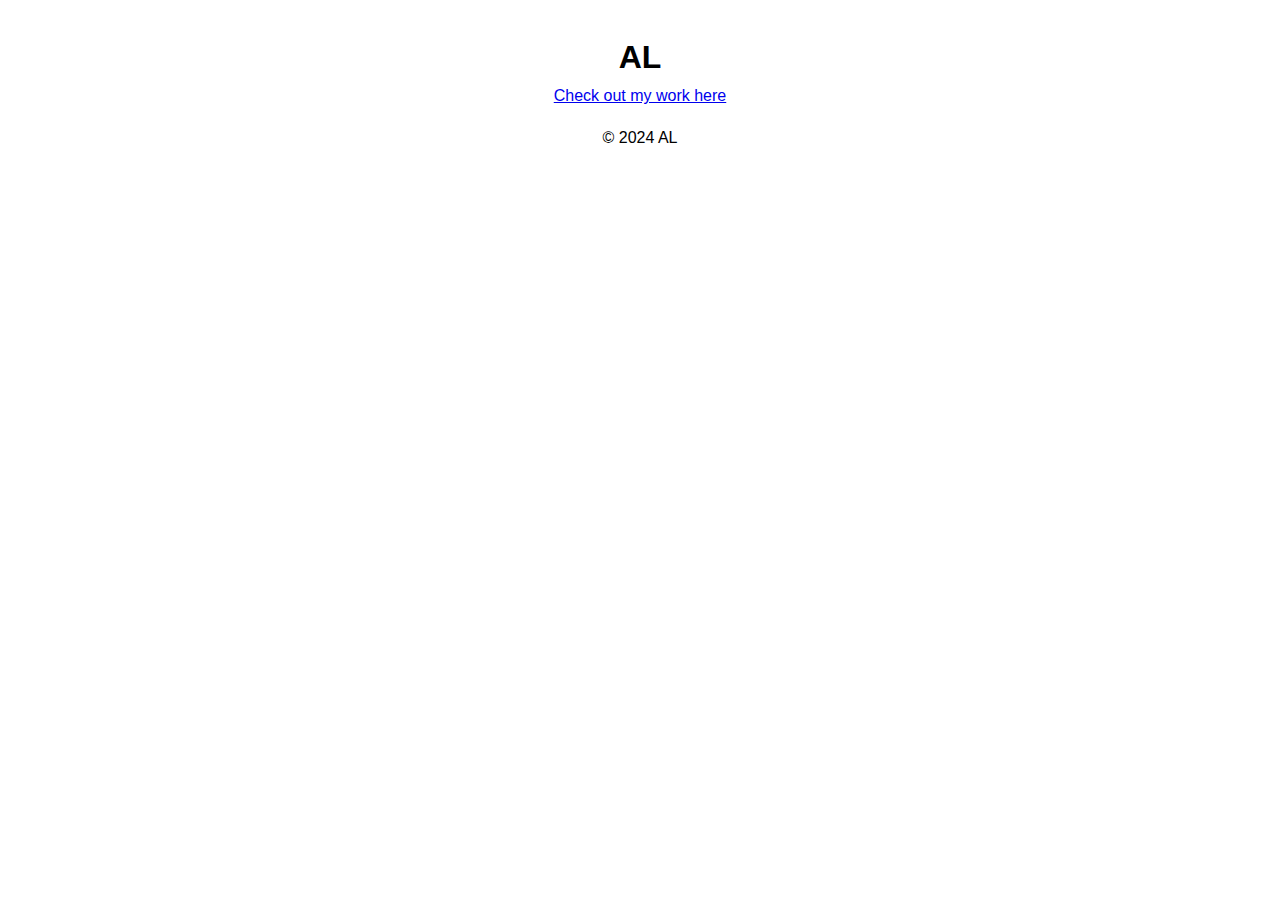
<file: index.html>
<!DOCTYPE html>
<html lang="en">
<head>
    <meta charset="UTF-8">
    <link rel="preconnect" href="https://fonts.gstatic.com">
    <link rel="preload" href="https://fonts.googleapis.com/css?family=Open+Sans:400,700&display=swap" as="style" type="text/css" crossorigin>
    <meta name="viewport" content="width=device-width, initial-scale=1">
    <title>AL</title>
    <link rel="stylesheet" href="assets/styles.css">
</head>
<body>
    <header class="page-header" role="banner">
    </header>
    <main>
        <h1>AL</h1>
        <p><a href="works.html">Check out my work here</a></p>
    </main>
    <footer>
        <p>&copy; 2024 AL</p>
    </footer>
</body>
</html>
</file>
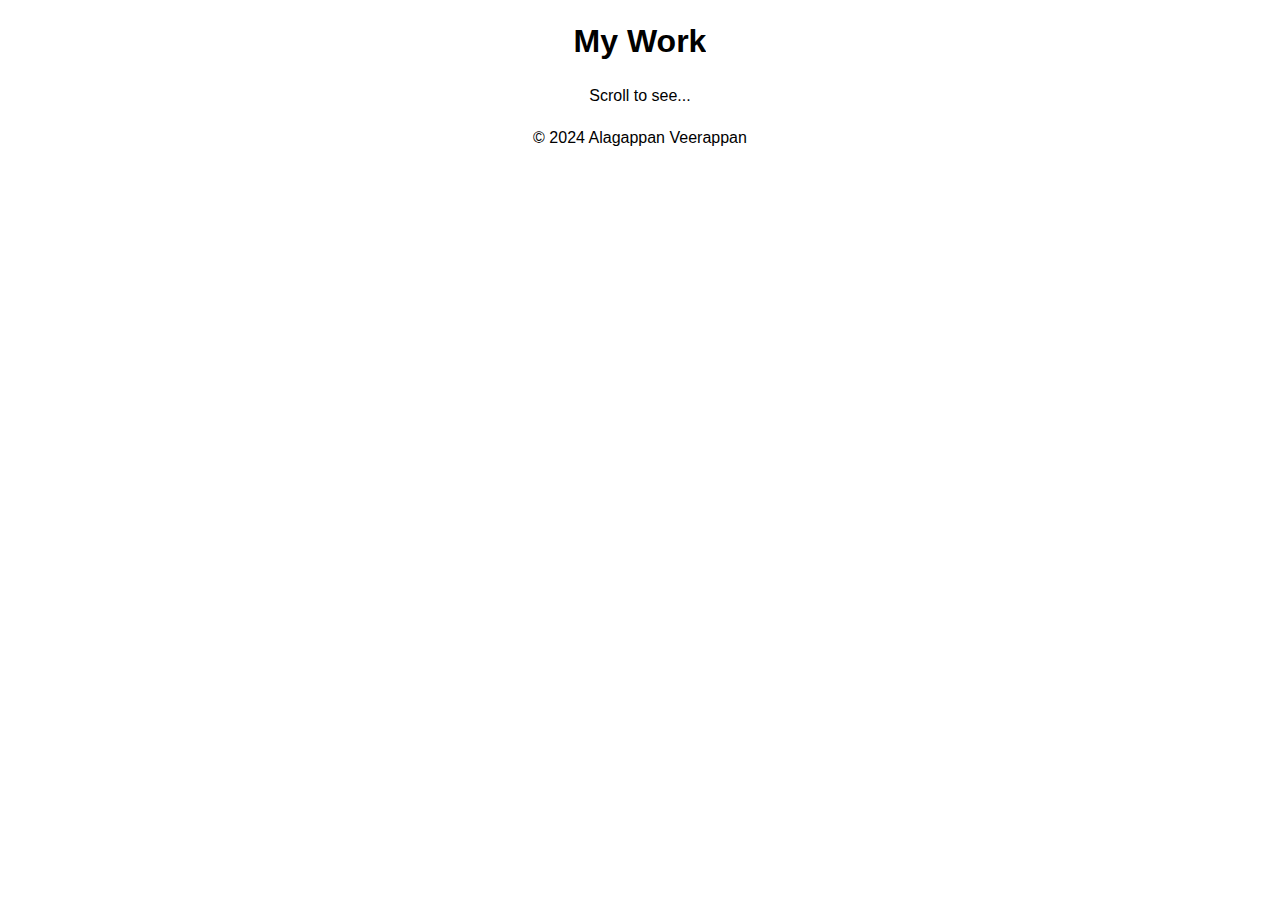
<file: myWork.html>
<!DOCTYPE html>
<html lang="en">
<head>
    <meta charset="UTF-8">
    <meta name="viewport" content="width=device-width, initial-scale=1.0">
    <title>About Me</title>
    <link rel="stylesheet" href="assets/styles.css">
</head>
<body>
    <header>
        <h1>My Work</h1>
    </header>
    <main>
        <p>Scroll to see...</p>
    </main>
    <footer>
        <p>&copy; 2024 Alagappan Veerappan</p>
    </footer>
</body>
</html>
</file>
<file: assets/styles.css>
/* General Reset */
* {
    margin: 0;
    padding: 0;
    box-sizing: border-box;
    overflow-x: hidden;
    overflow-y: auto;
}

body {
    font-family: Arial, Helvetica, sans-serif;
    margin: 0;
    padding: 0;
    line-height: 1.6;
    background: white;
    color: black;
}

/* Navbar */
.navbar {
    display: flex;
    justify-content: center;
    gap: 1rem;
    margin: 0;
    padding-bottom: 0.5vh;
}

li {
    display: inline;
}

li a:hover {
    color: grey;
}

li a {
    color: black;
    text-decoration: none;
    font-size: 1rem;
    padding: 0 0.5rem; /* Top/bottom: 0, Left/right: 0.5rem */
}

.image-container {
    column-width: 33vw;
    column-gap: 12px;
    width: 100%;
    margin: 0;
    padding: 1.5rem;
}

.grid-item {
    display: inline;
    margin: 0;
    width: 100%;
}

.grid-item img {
    width: 100%;
    height: auto;
    display: inline;
    border-radius: 20px;
    box-shadow: 0px 4px 6px rgba(0, 0, 0, 0.1);
}

/* Header */
header {
    color: black;
    width: 100vw;
    background-color: rgba(0, 0, 0, 0);
    display: flex;
    flex-direction: column;
    align-items: center;
    justify-content: center;
    padding: 1rem;
    text-align: center;
}

main {
    padding: 0;
    margin: 0;
    text-align: center;
}

footer {
    background-color: rgba(0, 0, 0, 0);
    color: black;
    text-align: center;
    padding: 1rem;
}
</file>
